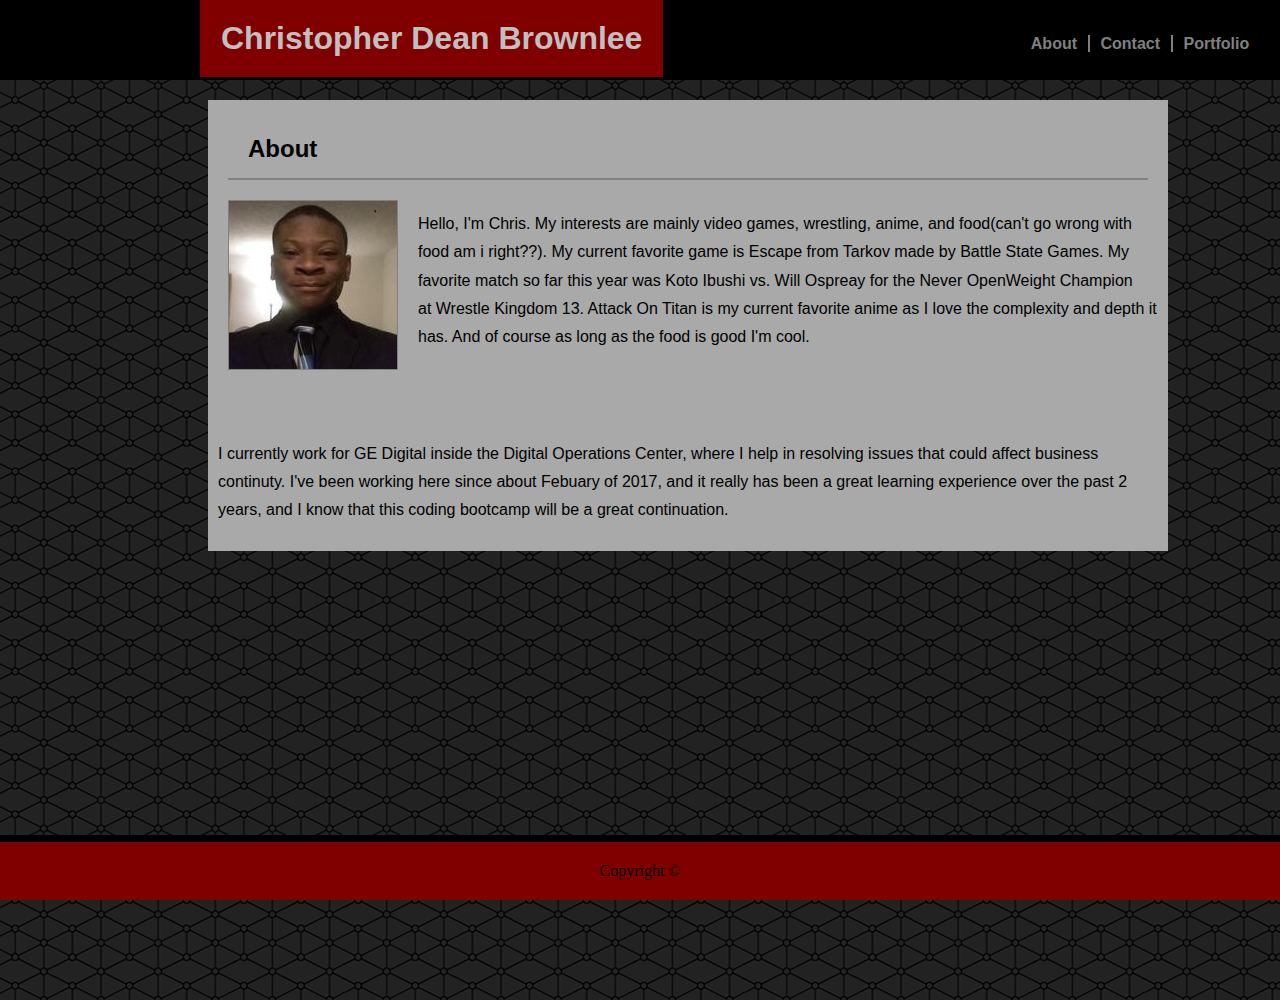
<file: index.html>
<!DOCTYPE html>
<html>
    <head>
        <title>About me</title>
        <meta name="viewport" content="width=device-width, initial-scale=1.0">

        <link rel="stylesheet" href="css/style.css">
    </head>

    <body background="images/connectwork.png" class="dw">
        <div id="dv1">
            <H1 class="oh">Christopher Dean Brownlee</H1>
            <H4><a class="lb" href="index.html">About     </a></H4>
            <H4><a class="lb" href="contact.html">Contact     </a></H4>
            <H4><a href="portfolio.html">Portfolio</a></H4>
        </div>

        <div class="dv2" class="ft">
            <h2 class="bb">About</h2>
            <img class="img" src="images/me.jpeg" alt="My Picture">
            <p>
                Hello, I'm Chris. My interests are mainly  video games, wrestling, anime, and food(can't go wrong with food am i right??).
                My current favorite game is Escape from Tarkov made by Battle State Games. My favorite match so far this year was Koto Ibushi vs. Will Ospreay for the Never OpenWeight Champion 
                <br>at Wrestle Kingdom 13.
                Attack On Titan is my current favorite anime as I love the complexity and depth it has. And of course as long as the food is good I'm cool. 
            </p>
            <br><br>
            <p>
                I currently work for GE Digital inside the Digital Operations Center, where I help in resolving issues that could affect business continuty. I've been working here since about Febuary 
                of 2017, and it really has been a great learning experience over the past 2 years, and I know that this coding bootcamp will be a great continuation.
            </p>
        </div>
        <div class="df">
            <footer>Copyright &copy;</footer>
        </div>
        
    </body>
</html>
</file>
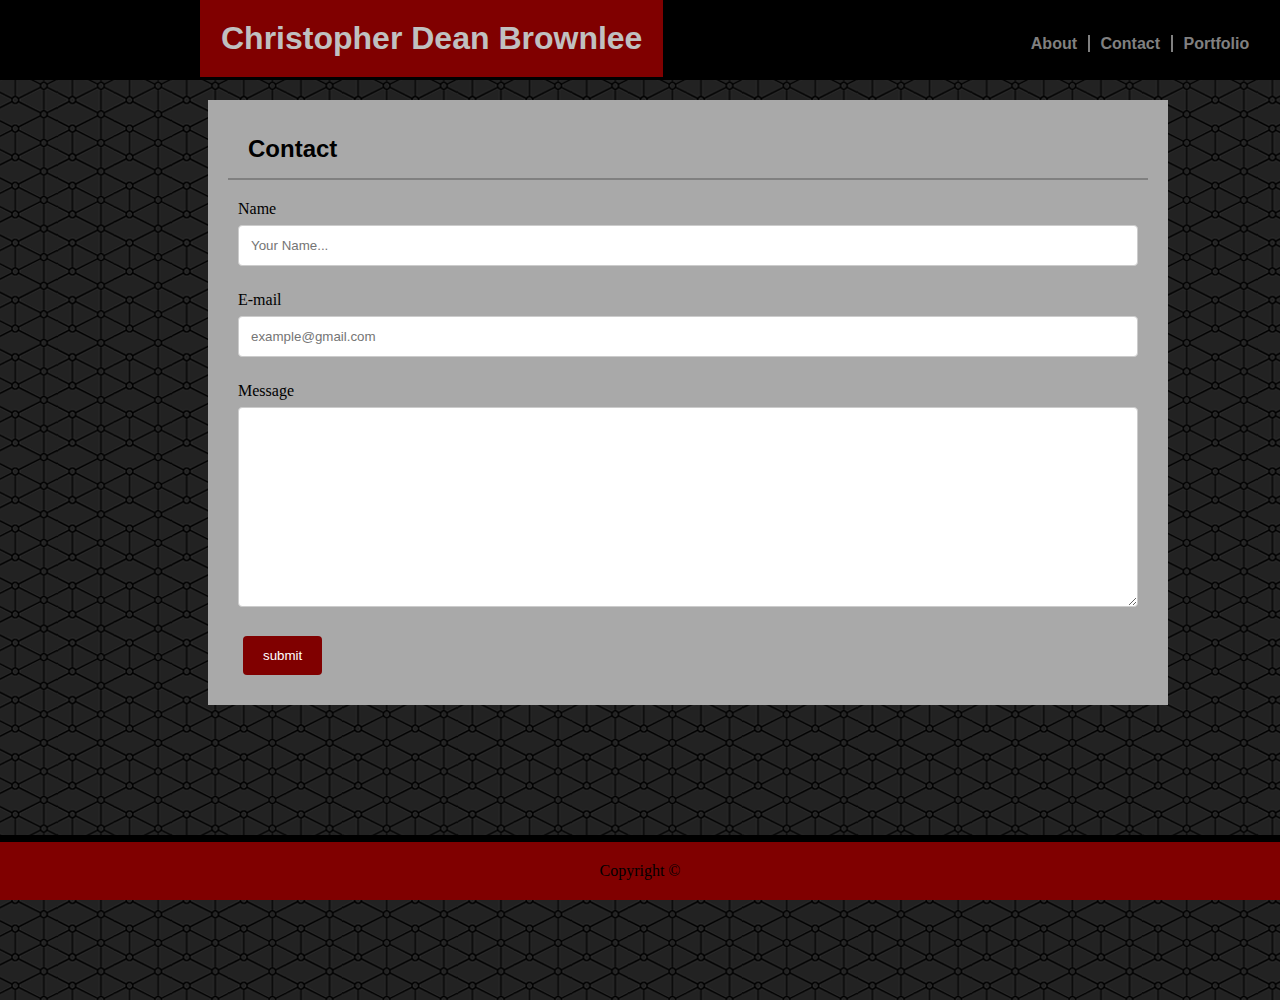
<file: contact.html>
<!DOCTYPE html>
<html>
    <head>
        <title>Contact</title>
        <meta name="viewport" content="width=device-width, initial-scale=1.0">

        <link rel="stylesheet" href="css/style.css">
        <link rel="stylesheet" href="css/forms.css">
    </head>

    <body background="images/connectwork.png">
        <div id="dv1">
            <H1 class="oh">Christopher Dean Brownlee</H1>
            <H4><a class="lb" href="index.html">About     </a></H4>
            <H4><a class="lb" href="contact.html">Contact     </a></H4>
            <H4><a href="portfolio.html">Portfolio</a></H4>
        </div>

        <div class="dv2" class="formc">
            <h2 class="bb">Contact</h2>
            <form action="/action_page.php">

                <label for="Name">Name</label>
                <input type="text" id="Name" name="name" placeholder="Your Name...">
                
                <label for="Email">E-mail</label>
                <input type="text" id="Email" name="email" placeholder="example@gmail.com">
                
                <label for="Message">Message</label>
                <textarea id="Message" name="Message" style="height: 200px"></textarea>
                
                <input type="submit" value="submit">
            </form>
        </div>
        <div class="df">
            <footer>Copyright &copy;</footer>
        </div>
    </body>
</html>
</file>
<file: css/style.css>
/*This section of CSS represents most of the stuff for the header*/
h1, h2, h3, h4 {
    font-family: Impact, Haettenschweiler, 'Arial Narrow Bold', sans-serif;
}
p {
    font-family: Arial, Helvetica, sans-serif;
    line-height: 0.75cm;
    font-size: 16px;
    padding: 10px;
}
#dv1 {
    position: fixed;
    top: 0;
    left: 0;
    width: 100%;
    background: black;
    padding-left: 200px;
    overflow: auto;
    height: 60px;
    padding-top: 20px;
    z-index: 20;
}
.oh {
    text-align: right;
    display: inline;
    background: maroon;
    padding: 21px;
    color: #C0C0C0;
}
h4 {
    position: relative;
    left: 28%;
    text-align: right;
    display: inline;
    margin: 5px;
}
a {
    color: gray;
    text-decoration: none; /* no underline */
  }
.lb {
    border-right: 2px solid gray;
    padding-right: 7px;
}
/*This section will be the main css for the content of the Main Page*/
.dv2 {
    position: relative;
    overflow: auto;
    margin-top: 100px;
    width: 960px;
    margin-left: 200px;
    background: #A9A9A9;
    z-index: 1;
}
.bb {
    border-bottom: 2px solid grey;
    margin: 20px;
    padding-top: 15px;
    padding-left: 20px;
    padding-bottom: 15px;
}
.img {
    border: 1px solid gray;
    float: left;
    display: inline;
    margin-right: 20px;
    margin-left: 20px;
}
/* This is the CSS for the footer to function*/
html, body {
    height: 100%;
}
.df {
    position: fixed;
    bottom: 0;
    right:0;
    background: black;
    width:100%;
    height: 65px;
    z-index: 10;
}
footer {
    position: fixed;
    bottom: 0;
    background: maroon;
    width: 100%;
    padding-top: 20px;
    padding-bottom: 20px;
    text-align: center;
}


@media screen and (max-width: 980px) {
    #dv1 {
        padding-left: 50px;
        max-width: 980px;
        height: 50px;
    }
    .dv2 {
        margin: 100px auto;
        margin-left: 43px;
        max-width: 620px;
    }
}
@media screen and (max-width: 768px) {
    #dv {
        padding-left: 25px;
        max-width: 768px;
    }
    .dv2 {
        margin: 100px auto;
        max-width: 600px;
    }
    .oh {
        font-size: 24px;
        height: 75px;
        padding-right: 20px;
        text-align: left;
    }
    h4 {
        left: 12%;
    }
    
}
@media screen and (max-width: 640px) {
    .oh {
        max-width: 640px;
        display: block;
        padding: 0px;
        margin: 0%;
        float: left;
    }
    #dv {
        padding-left: 0px;
        max-width: 640px;
        margin: 0%;
    }
    .dv2 {
        margin: 50px auto;
        max-width: 500px;
    }
}
</file>
<file: css/forms.css>
/* CSS for the main portions of the form*/
.formc {
    border-radius: 5px;
    background-color: #f2f2f2;
    padding: 20px;
}
input[type=text], textarea {
    width: 900px;
    padding: 12px; 
    border: 1px solid #ccc;
    border-radius: 4px;
    box-sizing: border-box;
    margin-left: 30px;
    margin-top: 7px;
    margin-bottom: 25px;
    resize: vertical;
}
label {
    margin-left: 30px;
    display: inline;
}
/* CSS for the submit button*/
input[type=submit] {
    background-color: maroon;
    color: white;
    margin-bottom: 30px;
    margin-left: 35px;
    padding: 12px 20px;
    border: none;
    border-radius: 4px;
    cursor: pointer;
}
input[type=submit]:hover {
    background-color: red;
}
@media screen and (max-width: 980px) {
    input[type=text], textarea {
        max-width: 440px;
    }
    label {
        display: block;
    
}
@media screen and (max-width: 768px) {
    
}
@media screen and (max-width: 640px) {
    
}
</file>
